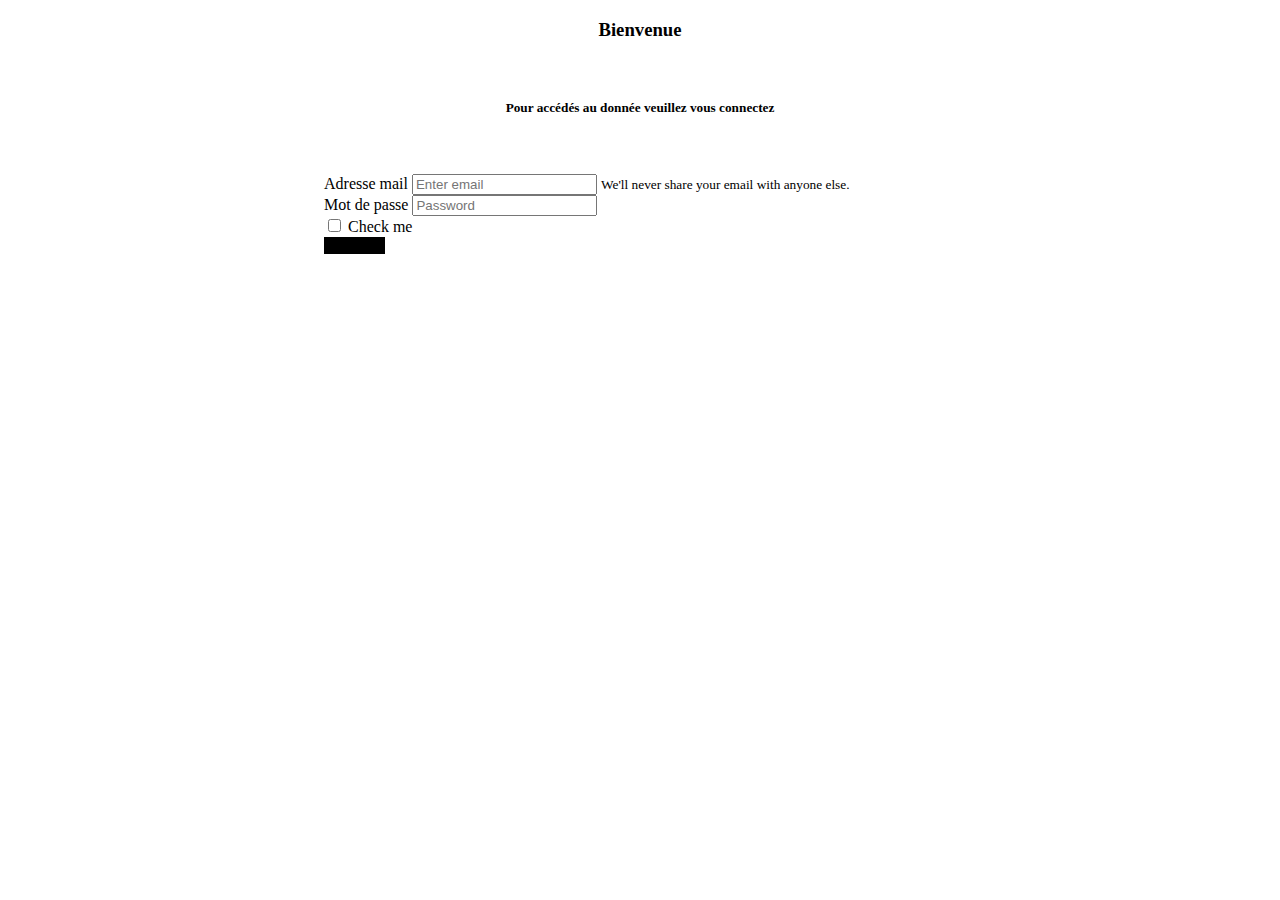
<file: index.html>
<!DOCTYPE html>
<html lang="fr">
<head>
    <meta charset="UTF-8">
    <meta name="viewport" content="width=device-width, initial-scale=1.0">
    <meta http-equiv="X-UA-Compatible" content="ie=edge">
    <link rel="stylesheet" href="https://stackpath.bootstrapcdn.com/bootstrap/4.1.1/css/bootstrap.min.css" integrity="sha384-WskhaSGFgHYWDcbwN70/dfYBj47jz9qbsMId/iRN3ewGhXQFZCSftd1LZCfmhktB" crossorigin="anonymous">
    <link rel="stylesheet" href="css/style.css">
    <title>Document</title>
</head>
<body>

<h3>Bienvenue</h3>
<br/>
<h5>Pour accédés au donnée veuillez vous connectez</h5>
<br/>
<br/>


    <form>
        <div class="form-group">
          <label for="exampleInputEmail1">Adresse mail</label>
          <input type="email" class="form-control" id="exampleInputEmail1" aria-describedby="emailHelp" placeholder="Enter email">
          <small id="emailHelp" class="form-text text-muted">We'll never share your email with anyone else.</small>
        </div>
        <div class="form-group">
          <label for="exampleInputPassword1">Mot de passe</label>
          <input type="password" class="form-control" id="exampleInputPassword1" placeholder="Password">
        </div>
        <div class="form-group form-check">
          <input type="checkbox" class="form-check-input" id="exampleCheck1">
          <label class="form-check-label" for="exampleCheck1">Check me</label>
        </div>
        <button type="submit" class="btn btn-primary">Envoyer</button>
      </form>
</body>
<script src="https://code.jquery.com/jquery-3.3.1.slim.min.js" integrity="sha384-q8i/X+965DzO0rT7abK41JStQIAqVgRVzpbzo5smXKp4YfRvH+8abtTE1Pi6jizo" crossorigin="anonymous"></script>
<script src="https://cdnjs.cloudflare.com/ajax/libs/popper.js/1.14.3/umd/popper.min.js" integrity="sha384-ZMP7rVo3mIykV+2+9J3UJ46jBk0WLaUAdn689aCwoqbBJiSnjAK/l8WvCWPIPm49" crossorigin="anonymous"></script>
<script src="https://stackpath.bootstrapcdn.com/bootstrap/4.1.1/js/bootstrap.min.js" integrity="sha384-smHYKdLADwkXOn1EmN1qk/HfnUcbVRZyYmZ4qpPea6sjB/pTJ0euyQp0Mk8ck+5T" crossorigin="anonymous"></script>
</html>
</file>
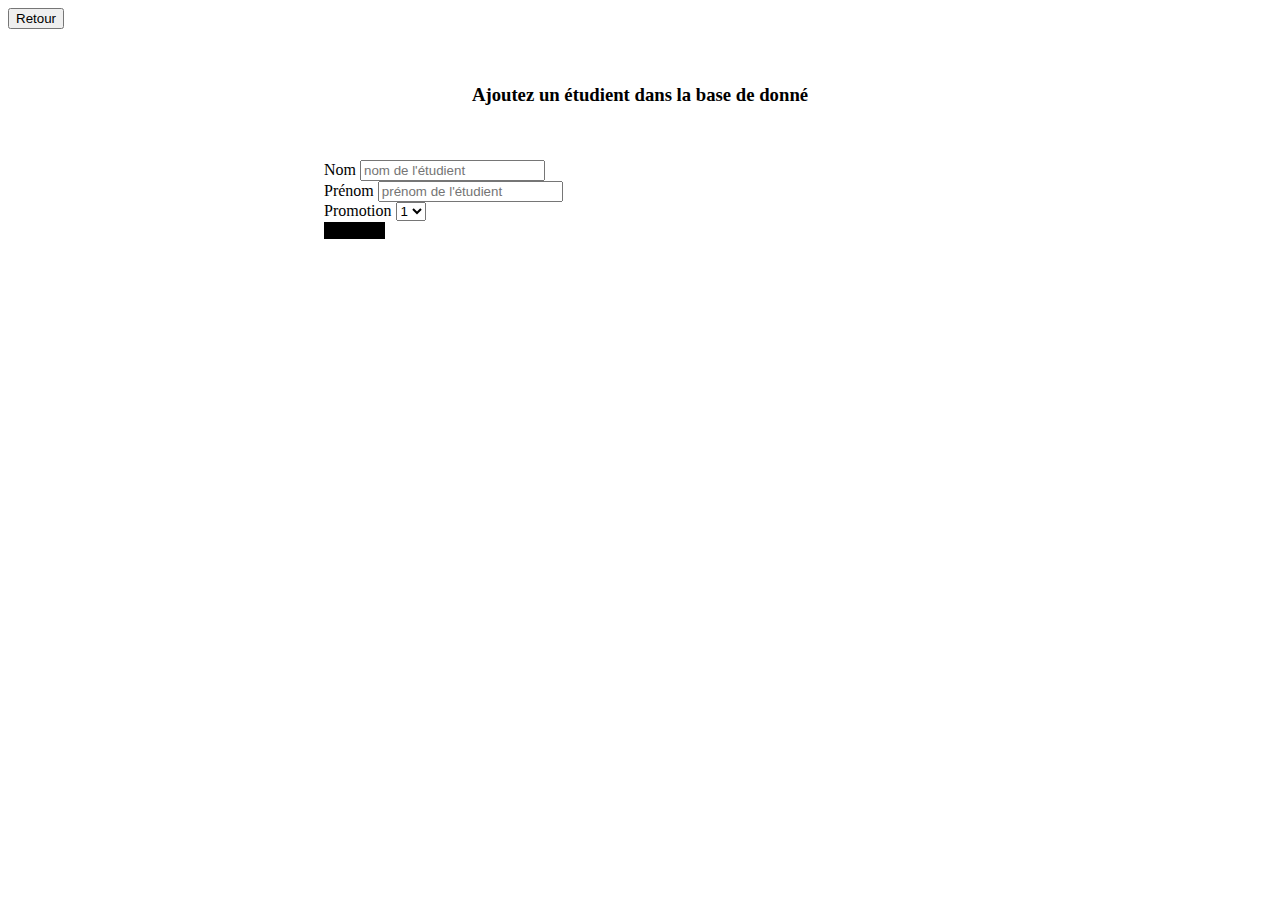
<file: ajout.html>
<!DOCTYPE html>
<html lang="fr">
<head>
    <meta charset="UTF-8">
    <meta name="viewport" content="width=device-width, initial-scale=1.0">
    <meta http-equiv="X-UA-Compatible" content="ie=edge">
    <link rel="stylesheet" href="https://stackpath.bootstrapcdn.com/bootstrap/4.1.1/css/bootstrap.min.css" integrity="sha384-WskhaSGFgHYWDcbwN70/dfYBj47jz9qbsMId/iRN3ewGhXQFZCSftd1LZCfmhktB" crossorigin="anonymous">
   <link rel="stylesheet" href="css/ajout.css">
    <title>Ajout</title>
</head>
<body>
    <a href="recapitulatif.html"> <button type="button" class="btn btn-info">Retour</button></a>
    <br/>
    <br/>
    <br/>
<h3>Ajoutez un étudient dans la base de donné</h3>
<br/>
<br/>
        <form>
                <div class="form-group">
                  <label for="exampleFormControlInput1">Nom</label>
                  <input type="email" class="form-control" id="exampleFormControlInput1" placeholder="nom de l'étudient">
                </div>
                <label for="exampleFormControlInput1">Prénom</label>
                <input type="email" class="form-control" id="exampleFormControlInput1" placeholder="prénom de l'étudient">
              </div>
                <div class="form-group">
                  <label for="exampleFormControlSelect1">Promotion</label>
                  <select class="form-control" id="exampleFormControlSelect1">
                    <option>1</option>
                    <option>2</option>
                    <option>3</option>
                  </select>                
                </div>
                <button type="submit" class="btn btn-primary">Envoyer</button>
</body>
<script src="https://code.jquery.com/jquery-3.3.1.slim.min.js" integrity="sha384-q8i/X+965DzO0rT7abK41JStQIAqVgRVzpbzo5smXKp4YfRvH+8abtTE1Pi6jizo" crossorigin="anonymous"></script>
<script src="https://cdnjs.cloudflare.com/ajax/libs/popper.js/1.14.3/umd/popper.min.js" integrity="sha384-ZMP7rVo3mIykV+2+9J3UJ46jBk0WLaUAdn689aCwoqbBJiSnjAK/l8WvCWPIPm49" crossorigin="anonymous"></script>
<script src="https://stackpath.bootstrapcdn.com/bootstrap/4.1.1/js/bootstrap.min.js" integrity="sha384-smHYKdLADwkXOn1EmN1qk/HfnUcbVRZyYmZ4qpPea6sjB/pTJ0euyQp0Mk8ck+5T" crossorigin="anonymous"></script>
</html>
</file>
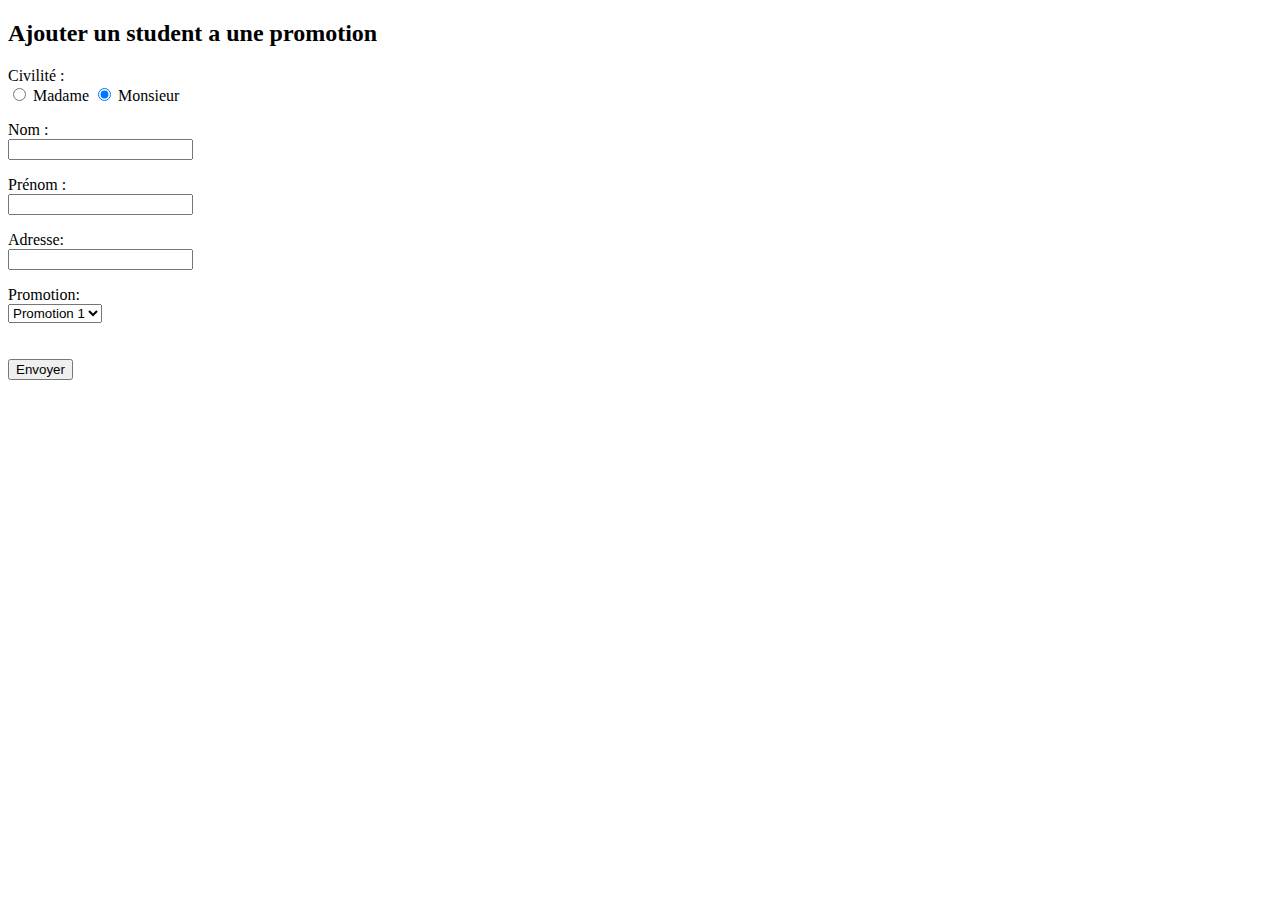
<file: ajoutstudent.html>
<!DOCTYPE html>
<html lang="fr">
<head>
    <meta charset="UTF-8">
    <meta name="viewport" content="width=device-width, initial-scale=1.0">
    <meta http-equiv="X-UA-Compatible" content="ie=edge">
    <title>Ajout student</title>
</head>
<body>

<h2>Ajouter un student a une promotion</h2>

    Civilité :<br />
    <input type="radio" name="civi2" value="sex" /> Madame
    <input type="radio" name="civi2" value="sex" checked="checked" /> Monsieur
    <p>
        Nom :<br />
        <input type="text" name="nom" value="" />
     </p>
     <p>
        Prénom :<br />
        <input type="text" name="prenom" value="" />
     </p>
     <p>
         Adresse:<br />
        <input type="text" name="adress" value="" />
     </p>






  Promotion:<br />
    <select name="profil">
       <option value="parti">Promotion 1 </option>
       <option value="profe">Promotion 2</option>
       <option value="insti">Promotion 3</option>
    </select>
<br/>
<br/>
<br/>

    <input type="submit" value="Envoyer" />
</body>
</html>
</file>
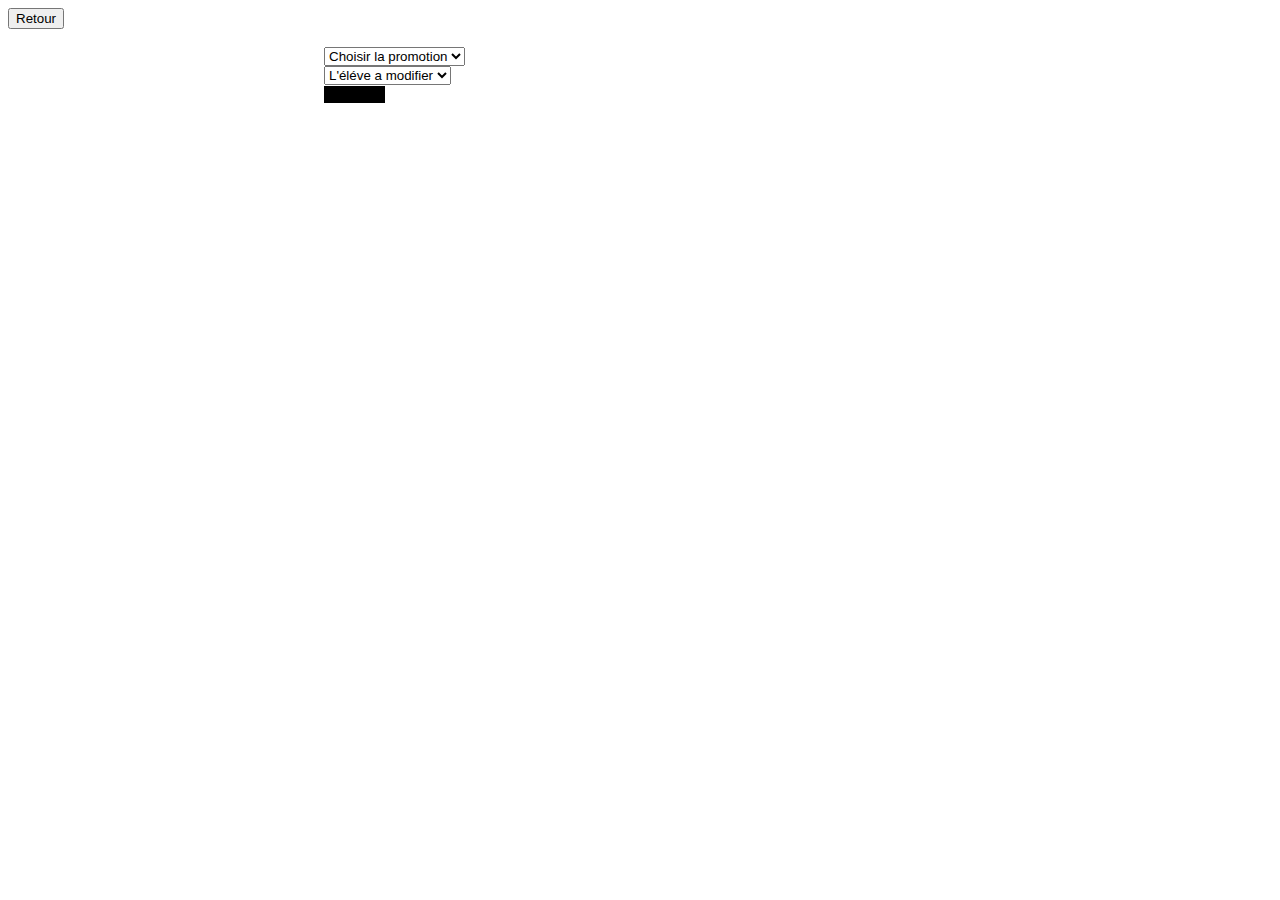
<file: modifierpromo.html>
<!DOCTYPE html>
<html lang="fr">
<head>
    <meta charset="UTF-8">
    <meta name="viewport" content="width=device-width, initial-scale=1.0">
    <meta http-equiv="X-UA-Compatible" content="ie=edge">
    <link rel="stylesheet" href="https://stackpath.bootstrapcdn.com/bootstrap/4.1.1/css/bootstrap.min.css" integrity="sha384-WskhaSGFgHYWDcbwN70/dfYBj47jz9qbsMId/iRN3ewGhXQFZCSftd1LZCfmhktB" crossorigin="anonymous">
    <link rel="stylesheet" href="css/modifier.css">
    <title>Modifier la promo</title>
</head>
<body>
 <a href="recapitulatif.html"> <button type="button" class="btn btn-info">Retour</button></a>
<br/>
<br/>
 <form>
        <div class="form-row align-items-center">
          <div class="col-auto my-1">
            <select class="custom-select mr-sm-2" id="inlineFormCustomSelect">
              <option selected>Choisir la promotion</option>
              <option value="1">One</option>
              <option value="2">Two</option>
              <option value="3">Three</option>
            </select>
          </div>
          </div>
          <form class="form-inline">
                <select class="custom-select my-1 mr-sm-2" id="inlineFormCustomSelectPref">
                  <option selected>L'éléve a modifier</option>
                  <option value="1">...</option>
                  <option value="2">...</option>
                  <option value="3">...</option>
                </select>
          <br/>
          <div class="col-auto my-1">
            <button type="submit" class="btn btn-primary">Envoyer</button>
          </div>
        </div>
      </form>
</body>
<script src="https://code.jquery.com/jquery-3.3.1.slim.min.js" integrity="sha384-q8i/X+965DzO0rT7abK41JStQIAqVgRVzpbzo5smXKp4YfRvH+8abtTE1Pi6jizo" crossorigin="anonymous"></script>
<script src="https://cdnjs.cloudflare.com/ajax/libs/popper.js/1.14.3/umd/popper.min.js" integrity="sha384-ZMP7rVo3mIykV+2+9J3UJ46jBk0WLaUAdn689aCwoqbBJiSnjAK/l8WvCWPIPm49" crossorigin="anonymous"></script>
<script src="https://stackpath.bootstrapcdn.com/bootstrap/4.1.1/js/bootstrap.min.js" integrity="sha384-smHYKdLADwkXOn1EmN1qk/HfnUcbVRZyYmZ4qpPea6sjB/pTJ0euyQp0Mk8ck+5T" crossorigin="anonymous"></script>
</html>
</file>
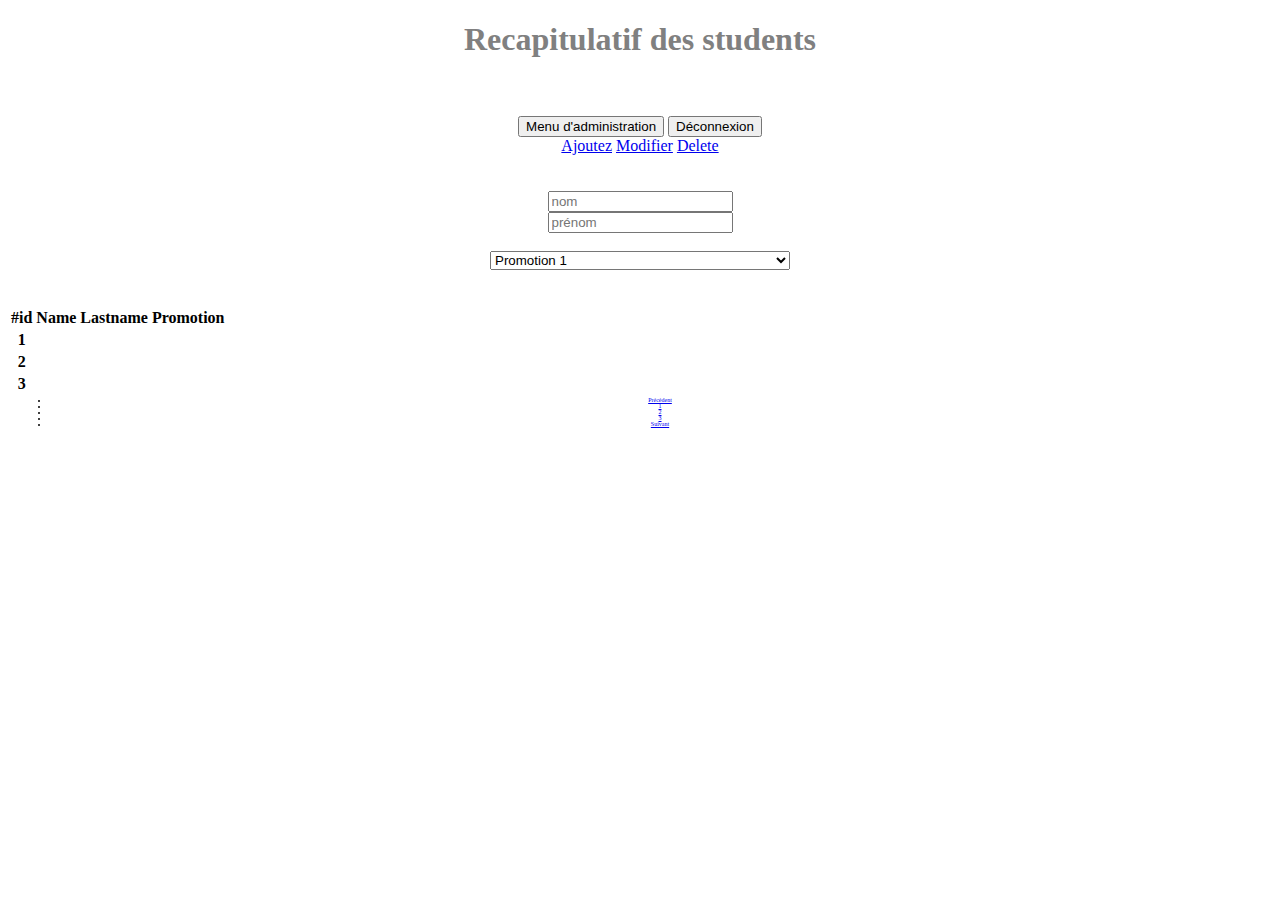
<file: recapitulatif.html>
<!DOCTYPE html>
<html lang="fr">
<head>
    <meta charset="UTF-8">
    <meta name="viewport" content="width=device-width, initial-scale=1.0">
    <meta http-equiv="X-UA-Compatible" content="ie=edge">
    <link rel="stylesheet" href="https://stackpath.bootstrapcdn.com/bootstrap/4.1.1/css/bootstrap.min.css" integrity="sha384-WskhaSGFgHYWDcbwN70/dfYBj47jz9qbsMId/iRN3ewGhXQFZCSftd1LZCfmhktB" crossorigin="anonymous">
   <link rel="stylesheet" href="css/recap.css"> 
   <title>API</title>
</head>
<body>
    <h1>Recapitulatif des students</h1>
    <br/>
    <br/>
    <div class="dropdown">
        <button class="btn btn-secondary dropdown-toggle" type="button" id="dropdownMenuButton" data-toggle="dropdown" aria-haspopup="true" aria-expanded="false">
          Menu d'administration </button>
        <button type="button" class="btn btn-info">Déconnexion</button>
        <div class="dropdown-menu" aria-labelledby="dropdownMenuButton">
          <a class="dropdown-item" href="ajout.html">Ajoutez</a>
          <a class="dropdown-item" href="modifierpromo.html">Modifier</a>
          <a class="dropdown-item" href="#">Delete</a>
        </div>
        <br/>
        <br/>
        <form>
            <div class="row">
              <div class="col">
                <input type="text" class="form-control" placeholder="nom">
              </div>
              <div class="col">
                <input type="text" class="form-control" placeholder="prénom">
              </div>
            </div>
          </form>
      </div>
      <br/>
      <div class="monSelecte">
        <select class="form">
          <option>Promotion 1</option>
          <option>Promotion 2</option>
        <option>Promotion 3</option>
        </select>
    </div>
<br/>
<br/>
      <table class="table">
        <thead>
          <tr>
            <th scope="col">#id</th>
            <th scope="col">Name</th>
            <th scope="col">Lastname</th>
            <th scope="col">Promotion</th>
          </tr>
        </thead>
        <tbody>
          <tr>
            <th scope="row">1</th>
            <td></td>
            <td></td>
            <td></td>
          </tr>
          <tr>
            <th scope="row">2</th>
            <td></td>
            <td></td>
            <td></td>
          </tr>
          <tr>
            <th scope="row">3</th>
            <td></td>
            <td></td>
            <td></td>
          </tr>
        </tbody>
      </table>
      <nav aria-label="Page navigation example">
        <ul class="pagination">
          <li class="page-item"><a class="page-link" href="#">Précédent</a></li>
          <li class="page-item"><a class="page-link" href="#">1</a></li>
          <li class="page-item"><a class="page-link" href="#">2</a></li>
          <li class="page-item"><a class="page-link" href="#">3</a></li>
          <li class="page-item"><a class="page-link" href="#">Suivant</a></li>
        </ul>
      </nav>
</body>
<script src="https://code.jquery.com/jquery-3.3.1.slim.min.js" integrity="sha384-q8i/X+965DzO0rT7abK41JStQIAqVgRVzpbzo5smXKp4YfRvH+8abtTE1Pi6jizo" crossorigin="anonymous"></script>
<script src="https://cdnjs.cloudflare.com/ajax/libs/popper.js/1.14.3/umd/popper.min.js" integrity="sha384-ZMP7rVo3mIykV+2+9J3UJ46jBk0WLaUAdn689aCwoqbBJiSnjAK/l8WvCWPIPm49" crossorigin="anonymous"></script>
<script src="https://stackpath.bootstrapcdn.com/bootstrap/4.1.1/js/bootstrap.min.js" integrity="sha384-smHYKdLADwkXOn1EmN1qk/HfnUcbVRZyYmZ4qpPea6sjB/pTJ0euyQp0Mk8ck+5T" crossorigin="anonymous"></script>
</html>
</file>
<file: css/style.css>
form {
    height: 45%;
    margin-right: 25%;
    margin-left: 25%;
}

h3 {
    text-align: center;
}

h5 {
    text-align: center;
}

.btn-primary {
    background-color: black;
    border: none;
}
</file>
<file: css/ajout.css>
h3 {
    text-align: center;
}

form {
    height: 45%;
    margin-right: 25%;
    margin-left: 25%;
}

.btn-primary {
    background-color: black;
    border: none;
}
</file>
<file: css/modifier.css>
form {
    height: 45%;
    margin-right: 25%;
    margin-left: 25%;
}

.btn-primary {
    background-color: black;
    border: none;
}
</file>
<file: css/recap.css>
h1 {
color: grey;
text-align: center;
}

.dropdown {
    text-align: center;
}

.table {
    text-align: center;
    margin-right: 25%;
}

.pagination {
    text-align: center;
    font-size: 10%;
    color: black;
}

.page-item {
    color: black;
    text-align: center;
}

.row {
    height: 45%;
    margin-right: 25%;
    margin-left: 25%;
}


.monSelecte{
    display: flex;
    justify-content: center;
}
.monSelecte select{
    width: 300px;
}
</file>
